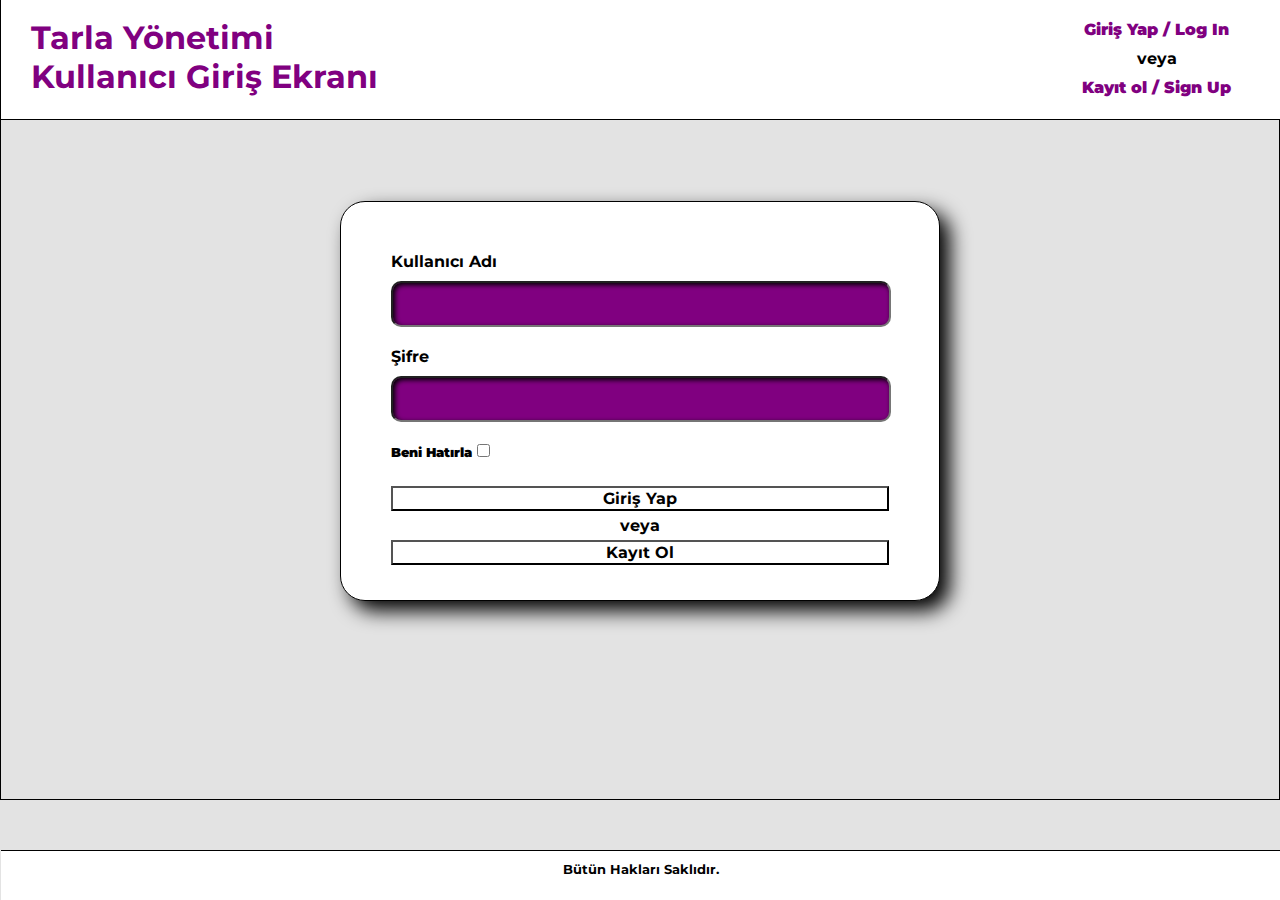
<file: index.html>
<!DOCTYPE html>
<html lang="tr">

<head>
    <meta charset="UTF-8">
    <meta name="viewport" content="width=device-width, initial-scale=1.0">

    <link rel="stylesheet" href="https://fonts.googleapis.com/css?family=Montserrat">
    <link rel="stylesheet" href="style.css">
    <title>Tarla Yönetimi Giriş Ekranı</title>
</head>

<body>
    <header>
        <h1>Tarla Yönetimi <br> Kullanıcı Giriş Ekranı</h1>
        <div class="kullanicigirislinkleri">
            <a href="index.html">Giriş Yap / Log In</a>
            <span id="linkspan">veya</span>
            <a href="kayit-ol.html">Kayıt ol / Sign Up</a>
        </div>
    </header>

    <main>
        <div class="giris-form">
            <form action="#">
                <div id="kullanici-adi">
                    <label for="kullanici-ad">Kullanıcı Adı</label>
                    <input type="text" id="kullanici-ad" name="kullanici-ad" required>
                </div>

                <div id="sifre">
                    <label for="sifre">Şifre</label>
                    <input type="password" id="sifre" name="sifre" required>
                </div>
                <div id="beni-hatirla">
                    <label for="benihatirla"><small><b>Beni Hatırla</b></small></label>
                    <input type="checkbox" id="benihatirla" name="benihatirla">
                </div>
                <div id="butonlar">
                    <input type="submit" id="gonder" name="gonder" value="Giriş Yap">
                    <span>veya</span>
                    <input type="button" id="kayit-ol" value="Kayıt Ol">
                </div>
            </form>
        </div>
    </main>

    <footer><span>Bütün Hakları Saklıdır.</span></footer>
</body>

</html>
</file>
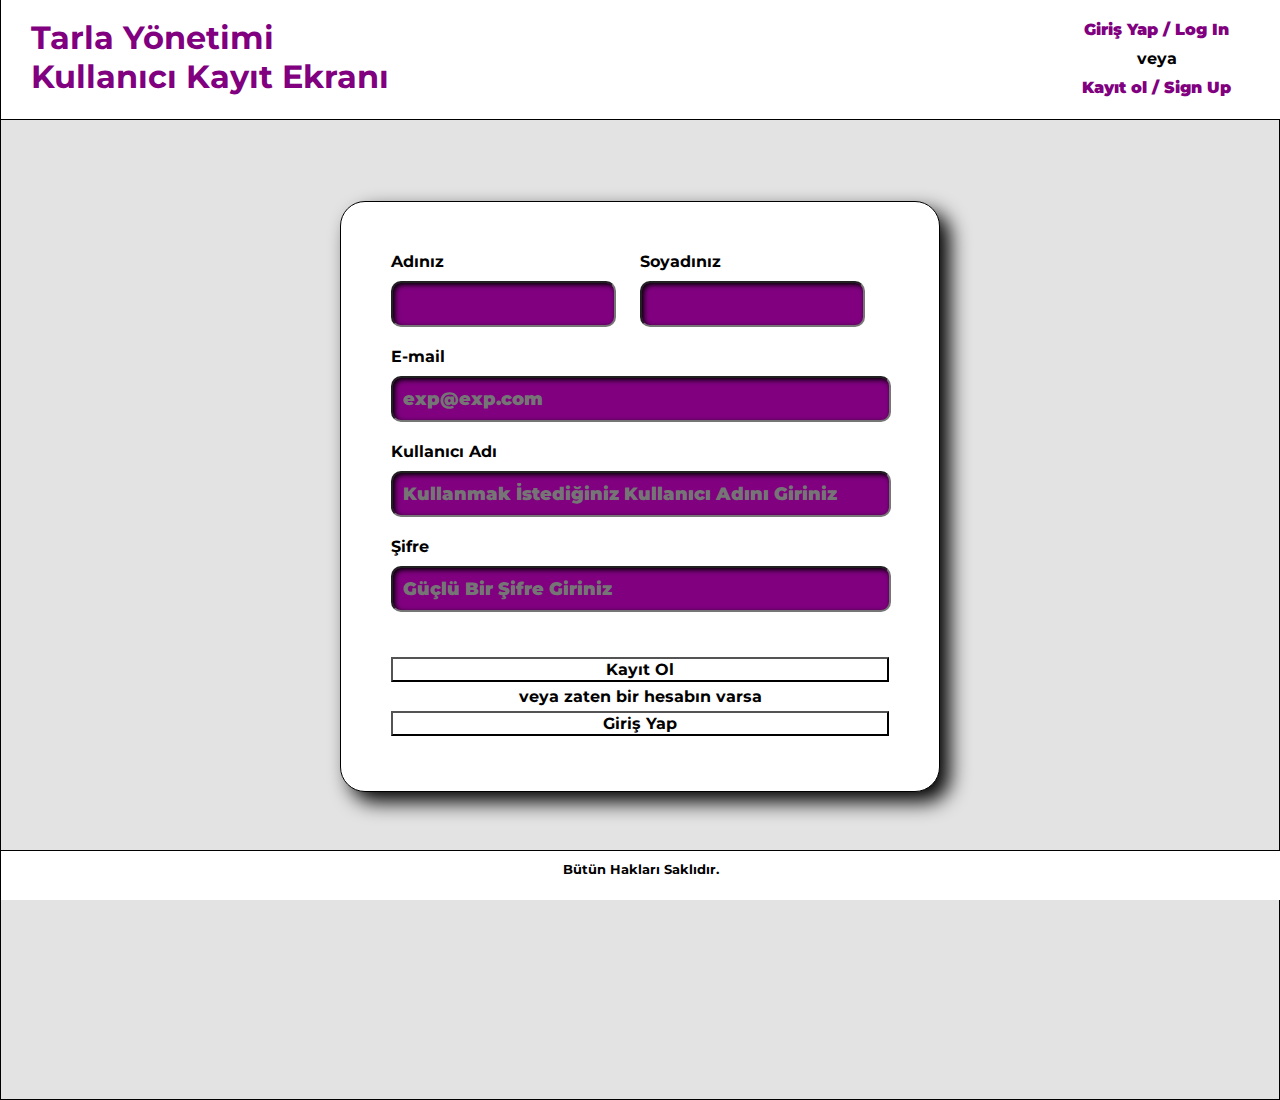
<file: kayit-ol.html>
<!DOCTYPE html>
<html lang="tr">

<head>
    <meta charset="UTF-8">
    <meta name="viewport" content="width=device-width, initial-scale=1.0">

    <link rel="stylesheet" href="https://fonts.googleapis.com/css?family=Montserrat">
    <link rel="stylesheet" href="style2.css">

    <title>Tarla Yönetimi Kullanıcı Kayıt Ekranı</title>
</head>

<body>
    <header>
        <h1>Tarla Yönetimi <br>Kullanıcı Kayıt Ekranı</h1>
        <div class="kullanicigirislinkleri">
            <a href="index.html">Giriş Yap / Log In</a>
            <span id="linkspan">veya</span>
            <a href="kayit-ol.html">Kayıt ol / Sign Up</a>
        </div>
    </header>

    <main>


        <div class="kayit-form">
            <form action="#">

                <div id="ad-sec">
                    <label for="ad-sec-input">Adınız</label>
                    <input type="text" id="ad-sec-input" name="ad-sec" required>
                </div>

                <div id="soyad-sec">
                    <label for="soyad-sec-input">Soyadınız</label>
                    <input type="text" id="soyad-sec-input" name="soyad-sec" required >
                </div>


                <div id="email-sec">
                    <label for="email">E-mail</label>
                    <input type="email" id="email" name="email" placeholder="exp@exp.com">
                </div>

                <div id="kullanici-adi-sec">
                    <label for="kullanici-ad-sec-input">Kullanıcı Adı</label>
                    <input type="text" id="kullanici-ad-sec-input" name="kullanici-ad-sec" required placeholder="Kullanmak İstediğiniz Kullanıcı Adını Giriniz">
                </div>

                <div id="sifre-sec">
                    <label for="sifre-sec-input">Şifre</label>
                    <input type="password" id="sifre-sec-input" name="sifre-sec" required placeholder="Güçlü Bir Şifre Giriniz">
                </div>

                <div id="butonlar">
                    <input type="button" id="kayit-ol" value="Kayıt Ol">
                    <span>veya zaten bir hesabın varsa</span>
                    <input type="submit" id="gonder" name="gonder" value="Giriş Yap">

                </div>
            </form>
        </div>
    </main>

    <footer><span>Bütün Hakları Saklıdır.</span></footer>
</body>

</html>
</file>
<file: style.css>
/*GİRİŞ EKRANI*/

* {
    margin: 0px;
    padding: 0px;
    box-sizing: border-box;
    font-family: Montserrat, sans-serif, serif;
}

body {
    background-color: rgb(227, 227, 227);
    width: 100%;
    min-height: 800px;
    border: solid 1px black;
}

header {
    background-color: white;
    border-bottom: solid 1px black;
    width: 100%;
    height: 120px;
    position: fixed;
    top: 0px;
}

header h1 {
    float: left;
    position: relative;
    top: 18px;
    left: 30px;
    color: purple;
}

.kullanicigirislinkleri {
    float: right;
    position: relative;
    top: 10px;
    right: 40px;
    text-align: center;
}

#linkspan {
    font-weight: bold;
}

.kullanicigirislinkleri a {
    display: block;
    color: purple;
    text-decoration: none;
    font-weight: 900;
    padding: 10px;
}

.kullanicigirislinkleri a:hover {
    color: grey;
}

.giris-form {
    background-color: white;
    border: black solid 1px;
    border-radius: 25px;
    box-shadow: 10px 10px 20px black;
    font-weight: bold;
    padding: 50px;
    margin: auto;
    margin-top: 200px;
    width: 600px;
    height: 400px;
}

.giris-form input[type=text],
.giris-form input[type=password] {
    display: block;
    width: 500px;
    padding: 10px;
    border-radius: 10px;
    background-color: purple;
    box-shadow: 2px 2px 5px inset;
    color: black;
    font-size: large;
    font-weight: 900;
    margin:10px 0px 20px 0px
}

#butonlar {
    margin-top: 20px;
    text-align: center;
    font-weight: bold;
}

.giris-form input[type=submit],
.giris-form input[type=button] {
    display: inline-block;
    width: 100%;
    height: 25px;
    margin: 5px 0px 5px 0px;
    background-color: transparent;
    font-weight: bold;
    font-size: 16px;
    color: black;
}

.giris-form input[type=submit]:hover,
.giris-form input[type=button]:hover {

    color: purple;
}

footer {
    background-color: white;
    border-top: solid 1px black;
    text-align: center;
    font-size: small;
    font-weight: bolder;
    width: 100%;
    height: 50px;
    position: fixed;
    bottom: 0px;
    padding-top: 10px;
}
</file>
<file: style2.css>
/*KAYIT EKRANI*/

* {
    margin: 0px;
    padding: 0px;
    box-sizing: border-box;
    font-family: Montserrat, sans-serif, serif;
}

body {
    background-color: rgb(227, 227, 227);
    width: 100%;
    min-height: 1100px;
    border: solid 1px black;
}

header {
    background-color: white;
    border-bottom: solid 1px black;
    width: 100%;
    height: 120px;
    position: fixed;
    top: 0px;
}

header h1 {
    float: left;
    position: relative;
    top: 18px;
    left: 30px;
    color: purple;
}

.kullanicigirislinkleri {
    float: right;
    position: relative;
    top: 10px;
    right: 40px;
    text-align: center;
}

#linkspan {
    font-weight: bold;
}

.kullanicigirislinkleri a {
    display: block;
    color: purple;
    text-decoration: none;
    font-weight: 900;
    padding: 10px;
}

.kullanicigirislinkleri a:hover {
    color: grey;
}

.kayit-form {
    background-color: white;
    border: black solid 1px;
    border-radius: 25px;
    box-shadow: 10px 10px 20px black;
    font-weight: bold;
    padding: 50px;
    margin: auto;
    margin-top: 200px;
    width: 600px;
    min-height: 400px;
}

#ad-sec {
    display: inline-block;
    width: 50%;
    float: left;
}

#soyad-sec {
    display: inline-block;
    width: 50%;
    float: right;
}

#ad-sec input[type=text],
#soyad-sec input[type=text] {
    display: inline;
    width: 225px;
    padding: 10px;
    border-radius: 10px;
    background-color:purple;
    box-shadow: 2px 2px 5px inset;
    color: black;
    font-size: large;
    font-weight: 900;
    margin: 10px 0px 20px 0px
}

input[type=email],
input[type=password],
#kullanici-adi-sec input[type=text] {
    display: inline;
    width: 500px;
    padding: 10px;
    border-radius: 10px;
    background-color: purple;
    box-shadow: 2px 2px 5px inset;
    color: black;
    font-size: large;
    font-weight: 900;
    margin: 10px 0px 20px 0px
}

label {
    display: block;
}

#butonlar {
    margin-top: 20px;
    text-align: center;
    font-weight: bold;
}

.kayit-form input[type=submit],
.kayit-form input[type=button] {
    display: inline-block;
    width: 100%;
    height: 25px;
    margin: 5px 0px 5px 0px;
    background-color: transparent;
    font-weight: bold;
    font-size: 16px;
    color: black;

}

.kayit-form input[type=submit]:hover,
.kayit-form input[type=button]:hover {
    color: purple;
}

footer {
    background-color: white;
    border-top: solid 1px black;
    text-align: center;
    font-size: small;
    font-weight: bolder;
    width: 100%;
    height: 50px;
    position: fixed;
    bottom: 0px;
    padding-top: 10px;
}
</file>
